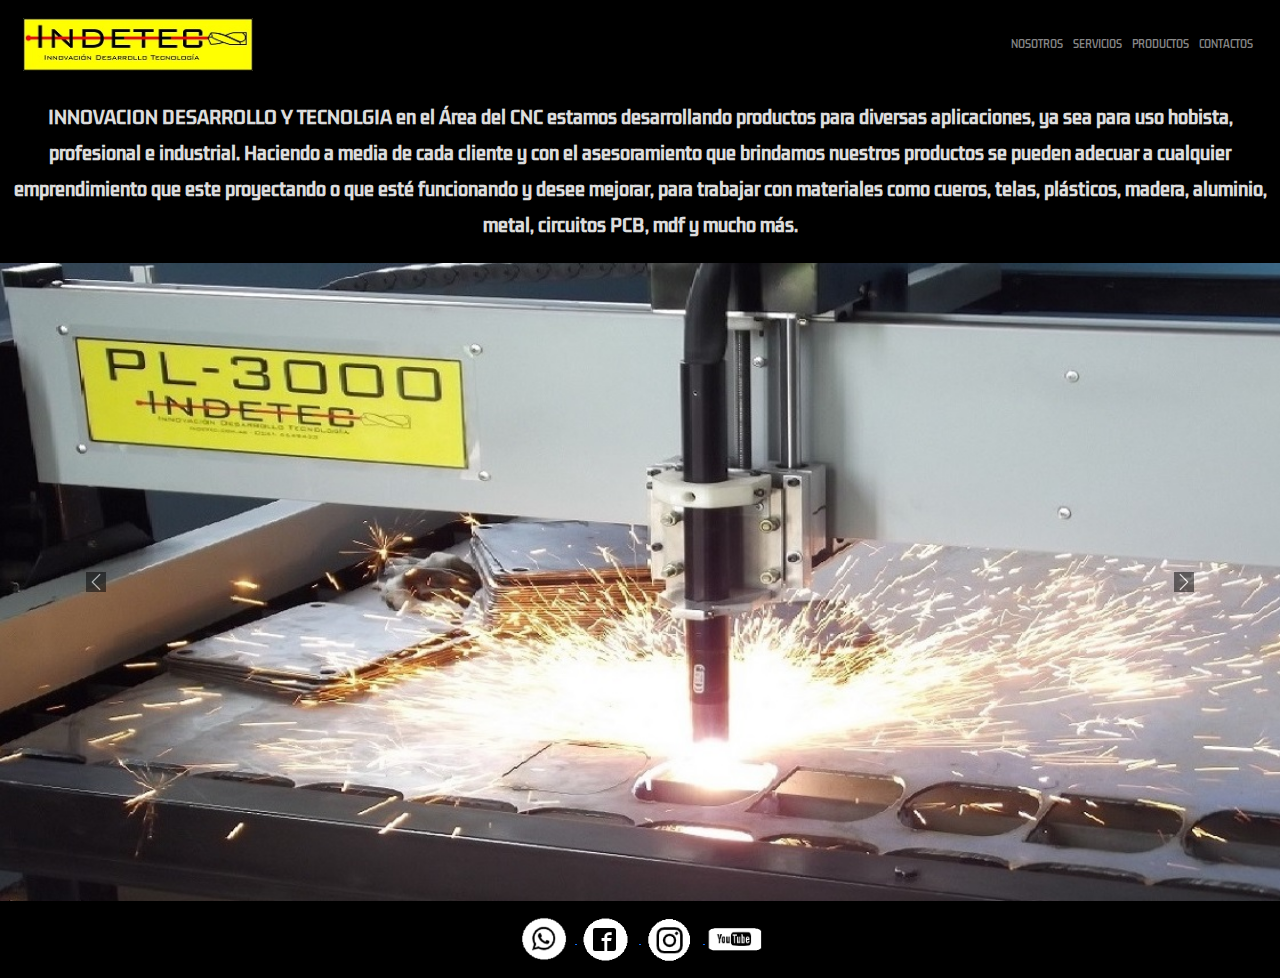
<file: index.html>
<!DOCTYPE html>
<html lang="en">
<head>
	<meta charset="UTF-8">
	<meta name="viewport" content="width=device-width, initial-scale=1.0">
	<title>indetec-cnc</title>
	<link rel="shortcut icon" href="img/favicon.png">

<!-- bootstrap css - bootstrap.min.css -->

	<link rel="stylesheet" href="css/bootstrap.min.css">

	<!-- mi css --> 
		<link rel="stylesheet" href="css/style.css">
</head>
<!-- barra de navegacion -->
<body>
	<!--inicia nav---> 
	<nav class="navbar navbar-expand-lg navbar-dark sticky-top" id="barra">
  <div class="container-fluid py-3 mx-4">
    <a class="navbar-brand" href="index.html">
    	<img src="img/logo.jpg" alt="innovacion desarrollo y tecnologia">
    </a>
    <button class="navbar-toggler" type="button" data-bs-toggle="collapse" data-bs-target="#navbarSupportedContent" aria-controls="navbarSupportedContent" aria-expanded="false" aria-label="Toggle navigation">
      <span class="navbar-toggler-icon"></span>
    </button>
    <div class="collapse navbar-collapse" id="navbarSupportedContent">
      <ul class="navbar-nav ms-auto mb-2 mb-lg-0 ">
        <li class="nav-item">
          <a class="nav-link" aria-current="page" href="./paginas/nosotros.html">NOSOTROS</a>
        </li>
        <li class="nav-item">
          <a class="nav-link" href="./paginas/servicios.html">SERVICIOS</a>
        </li>
        <li class="nav-item">
          <a class="nav-link" href="./paginas/productos.html">PRODUCTOS</a>
        </li>
        <li class="nav-item">
          <a class="nav-link" href="./paginas/contacto.html">CONTACTOS</a>
        </li>
        </li>
      </ul>
    </div>
  </div>
</nav>
	<!--  fin nav ---->
	<div class="py-3" id="bg-white">
	<h4 class="text-center">
		<p>
			<strong class="interlineado" >
				INNOVACION DESARROLLO Y TECNOLGIA en el Área del CNC estamos desarrollando productos para diversas aplicaciones, ya sea para uso hobista, profesional e industrial. Haciendo a media de cada cliente y con el asesoramiento que brindamos nuestros productos se pueden adecuar a cualquier emprendimiento que este proyectando o que esté funcionando y desee mejorar, para trabajar con materiales como cueros, telas, plásticos, madera, aluminio, metal, circuitos PCB, mdf y mucho más.
			</strong>
		</p>
	</h4>
	</div>
	<!-- inicia carrucel -->
<div id="carouselExampleFade" class="carousel slide carousel-fade" data-bs-ride="carousel">
  <div class="carousel-inner">
    <div class="carousel-item active">
      <img src="img/fondo.jpg" class="d-block w-100" alt="...">
    </div>
    <div class="carousel-item">
      <img src="img/4382.jpg" class="d-block w-100" alt="...">
    </div>
    <div class="carousel-item">
      <img src="img/0288.jpg" class="d-block w-100" alt="...">
    </div>
    <div class="carousel-item">
      <img src="img/4385.png" class="d-block w-100" alt="...">
    </div>
  </div>
  <button class="carousel-control-prev" type="button" data-bs-target="#carouselExampleFade" data-bs-slide="prev">
    <span class="carousel-control-prev-icon" aria-hidden="true"></span>
    <span class="visually-hidden">Previous</span>
  </button>
  <button class="carousel-control-next" type="button" data-bs-target="#carouselExampleFade" data-bs-slide="next">
    <span class="carousel-control-next-icon" aria-hidden="true"></span>
    <span class="visually-hidden">Next</span>
  </button>
</div>
	<!-- fin carrusel -->
<footer class="py-3 text-center base">
		<section>
		<a href="https://www.whatsapp.com">
			<img src="img/whatsapp.png" alt="seguinos por whatsapp" class="scale">
		</a>
		<a href="https://www.facebook.com/">
			<img src="img/facebook2.png" alt="seguinos por facebook" class="scale">
		</a>
		<a href="https://www.instagram.com">
			<img src="img/instagram.png" alt="seguinos por instagram" class="scale">
		</a>
		<a href="https://www.youtube.com/watch?v=wq7wPuoo7Bs&list=PL6v3avcEvJoStkNCa3Zzl6gprzrXQvbb7">
			<img src="img/youtube2.png" alt="visita nuestro canal de youtube" class="scale">
		</a>
		</section> 
	</footer>
	<!-- < --- js bootstrap.min.js --> 
	<script src="js/bootstrap.min.js"></script>
</body>
</html>
</file>
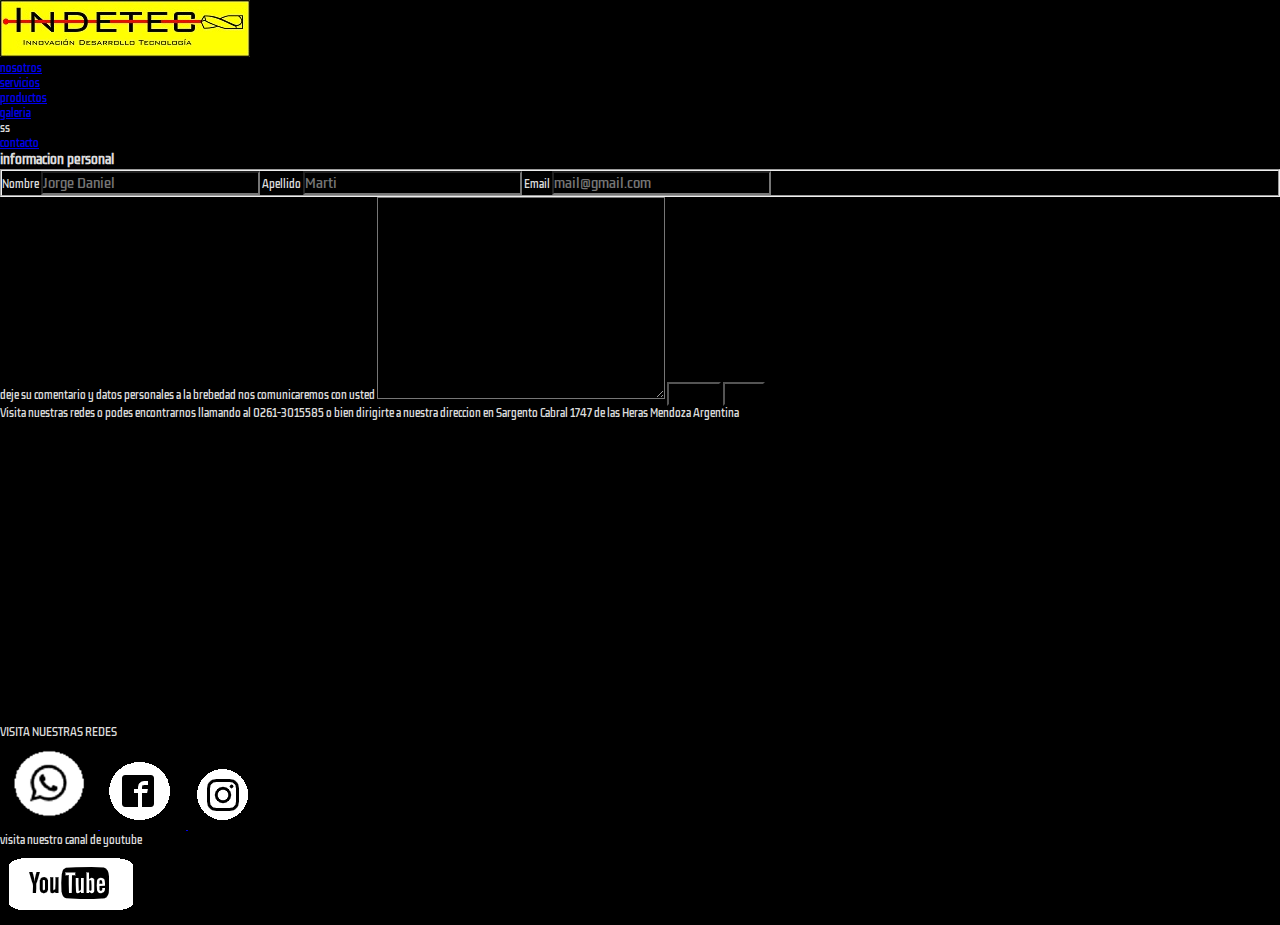
<file: paginas/contacto.html>
<!DOCTYPE html>
<html lang="en">
<head>
	<meta charset="UTF-8">
	<meta name="viewport" content="width=device-width, initial-scale=1.0">
	<title>contacto</title>
	<link rel="shortcut icon" href="../img/favicon.png">
	<!-- mi css -->
	<link rel="stylesheet" href="../css/style.css">
</head>
<body>
	<nav>
		<a href="../index.html">
			<img src="../img/logo.jpg" alt="logo de indetec-cnc inicio" class="logo-visible">
		</a>
		<ul>
			<li>
				<a href="nosotros.html#nosotros">nosotros</a>
			</li>
			<li>
				<a href="servicios.html#servicios">servicios</a>
			</li>
			<li>
				<a href="productos.html#productos">productos</a>
			</li>
				<li>
				<a href="./paginas/galeria.html#galeria">galeria</a>
			</li>ss
			<li>
				<a href="contacto.html#contacto">contacto</a>
			</li>	
			
		</ul>
	</nav>	
	<header>
		<main >
			<h3>informacion personal</h3>
			<form action="envio.php" class="class="main-contac>
				<div>
				<fieldset>
					<label for="nombre" class="main-contac datos">Nombre</label>
					<input type="text"id="nombre"placeholder="Jorge Daniel" class="main-contac datos">
					<label for="apellido" class="main-contac datos">Apellido</label>
					<input type="text"id="apellido"placeholder="Marti" class="main-contac datos">
					<label for="email" class="main-contac datos">Email</label>
					<input type="text"id="email"placeholder="mail@gmail.com" class="main-contac datos">
				</fieldset>
				</div>
				<div>
			<div class="comentarios">
				<label for="mensaje" class="main-contac ">deje su comentario y datos personales a la brebedad nos comunicaremos con usted</label>
				<textarea name="comentario" id="mensaje" cols="30" rows="10" class="main-contac"></textarea>
				<input type="reset" value="Cancelar" class="main-contac ">
				<input type="submit"value="Enviar" class="main-contac ">
			</div>
		</form>
		<div class="direccion "><p >Visita nuestras redes o podes encontrarnos llamando al 0261-3015585 o bien dirigirte a nuestra direccion en Sargento Cabral 1747 de las Heras Mendoza Argentina </p></div>
		<section class="mapa">
				<iframe src="https://www.google.com/maps/embed?pb=!1m18!1m12!1m3!1d3351.8785770752065!2d-68.83908568461271!3d-32.848466474255446!2m3!1f0!2f0!3f0!3m2!1i1024!2i768!4f13.1!3m3!1m2!1s0x967e089788239f2f%3A0x362c64d8498eacf6!2sSgto.%20Cabral%201747%2C%20M5539%20Las%20Heras%2C%20Mendoza!5e0!3m2!1ses-419!2sar!4v1653852933472!5m2!1ses-419!2sar" width="400" height="300" style="border:0;" allowfullscreen="" loading="lazy" referrerpolicy="no-referrer-when-downgrade"></iframe>
				</section>
			</main>
		</header>
	<footer>
		<article>
			<p>
				VISITA NUESTRAS REDES
			</p>
		</article>
		<section class="base_botonera--sm">
		<a href="https://www.whatsapp.com">
			<img src="../img/whatsapp.png" alt="seguinos por whatsapp" class="base_icono--sm">
		</a>
		<a href="https://www.facebook.com/">
			<img src="../img/facebook2.png" alt="seguinos por facebook" class="base_icono--sm">
		</a>
		<a href="https://www.instagram.com">
			<img src="../img/instagram.png" alt="seguinos por instagram" class="base_icono--sm">
		</a>
		<p>visita nuestro canal de youtube</p>
		<a href="https://www.youtube.com/channel/UCy_VgcBiUdh4luaL6WFVpUw">
			<img src="../img/youtube2.png" alt="visita nuestro canal de youtube" class="base_icono--md">
		</a>
		</section> 
	</footer>
</body>
</html>
</file>
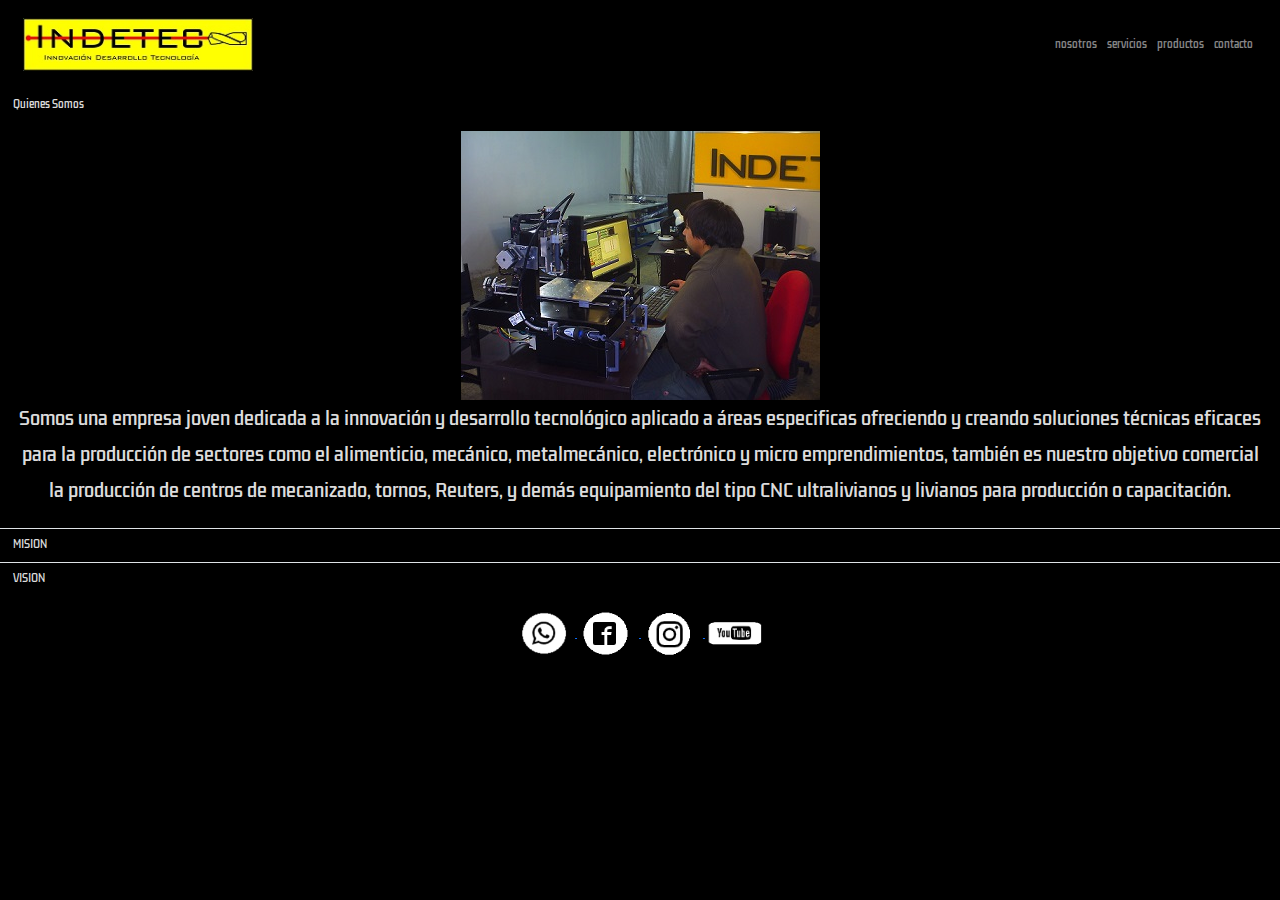
<file: paginas/nosotros.html>
<!DOCTYPE html>
<html lang="en">
<head>
	<meta charset="UTF-8">
	<meta name="viewport" content="width=device-width, initial-scale=1.0">
	<title>nosotros</title>
	<link rel="shortcut icon" href="../img/favicon.png">
	<!-- bootstrap css - bootstrap.min.css -->

	<link rel="stylesheet" href="../css/bootstrap.min.css">

	<!-- mi css --> 
		<link rel="stylesheet" href="../css/style.css">
</head>
<body>
	<!--inicia nav---> 
	<nav class="navbar navbar-expand-lg navbar-dark sticky-top" id="barra">
  <div class="container-fluid py-3 mx-4">
    <a class="navbar-brand" href="../index.html">
    	<img src="../img/logo.jpg" alt="innovacion desarrollo y tecnologia">
    </a>
    <button class="navbar-toggler" type="button" data-bs-toggle="collapse" data-bs-target="#navbarSupportedContent" aria-controls="navbarSupportedContent" aria-expanded="false" aria-label="Toggle navigation">
      <span class="navbar-toggler-icon"></span>
    </button>
    <div class="collapse navbar-collapse btn-white" id="navbarSupportedContent">
      <ul class="navbar-nav ms-auto mb-2 mb-lg-0">
        <li class="nav-item">
          <a class="nav-link" aria-current="page" href="nosotros.html">nosotros</a>
        </li>
        <li class="nav-item">
          <a class="nav-link" href="servicios.html">servicios</a>
        </li>
        <li class="nav-item">
          <a class="nav-link" href="productos.html">productos</a>
        </li>
        <li class="nav-item">
          <a class="nav-link" href="contacto.html">contacto</a>
        </li>
        </li>
      </ul>
    </div>
  </div>
</nav>
<!--accordion--->
<div class="accordion accordion-flush interlineado" id="accordionFlushExample">
  <div class="accordion-item" id="nos">
    <h2 class="accordion-header" id="flush-headingOne">
      <button class="accordion-button collapsed" type="button" data-bs-toggle="collapse" data-bs-target="#flush-collapseOne" aria-expanded="false" aria-controls="flush-collapseOne">
       Quienes Somos
      </button>
    </h2>
    <div id="flush-collapseOne" class="accordion-collapse collapse show" aria-labelledby="flush-headingOne" data-bs-parent="#accordionFlushExample">
      <div class="accordion-body">
      	<img src="../img/nos.JPG" alt="">
      	<p>
 			Somos una empresa joven dedicada a la innovación y desarrollo tecnológico aplicado a áreas especificas ofreciendo y creando soluciones técnicas eficaces para la producción de sectores como 	el alimenticio, mecánico, metalmecánico, electrónico y micro emprendimientos, también es nuestro objetivo comercial la producción de centros de mecanizado, tornos, Reuters, y demás equipamiento del tipo CNC ultralivianos y livianos para producción o capacitación.
 		</p>
		</div>
    </div>
  </div>
  <div class="accordion-item" id="mis">
    <h2 class="accordion-header" id="flush-headingTwo">
      <button class="accordion-button collapsed" type="button" data-bs-toggle="collapse" data-bs-target="#flush-collapseTwo" aria-expanded="false" aria-controls="flush-collapseTwo">
       MISION
      </button>
    </h2>
    <div id="flush-collapseTwo" class="accordion-collapse collapse" aria-labelledby="flush-headingTwo" data-bs-parent="#accordionFlushExample">
      <div class="accordion-body">
			Atender las necesidades de empresas e instituciones en cuanto 	a la aplicación de nuevas tecnologías de producción con maquinas herramienta.
			Continuar investigando y desarrollando maquinaria de producción para la reducción de costos y aumento de beneficios para nuestros clientes. 
		</div>
    </div>
  </div>
  <div class="accordion-item" id="vis">
    <h2 class="accordion-header" id="flush-headingThree">
      <button class="accordion-button collapsed" type="button" data-bs-toggle="collapse" data-bs-target="#flush-collapseThree" aria-expanded="false" aria-controls="flush-collapseThree">
        VISION
      </button>
    </h2>
    <div id="flush-collapseThree" class="accordion-collapse collapse" aria-labelledby="flush-headingThree" data-bs-parent="#accordionFlushExample">
      <div class="accordion-body">
			Ser una empresa líder en producción, desarrollo y provisión de maquinaria.
			Ser la principal opción para las empresas a la hora de generar valor agregado en su producción.
			Proveer de tecnología actualizada a los Formadores de recursos humanos en concordancia con las exigencias y necesidades que la industria demande.
			Aportar tecnologías innovadoras para la promoción de microemprendiminetos.
			Generar proyectos y productos para la mejora de la calidad educativa e industrial.
			Contribuir en la formación de recursos humanos capacitados.
			Continuar desarrollando y aplicando metodologías de producción y trabajo eco amigables y de mejora continua.
			 
		</div>
    </div>
  </div>
</div>
<!--fin accordion--->
	<footer class="py-3 text-center base">
		<section>
		<a href="https://www.whatsapp.com">
			<img src="../img/whatsapp.png" alt="seguinos por whatsapp" class="scale">
		</a>
		<a href="https://www.facebook.com/">
			<img src="../img/facebook2.png" alt="seguinos por facebook" class="scale">
		</a>
		<a href="https://www.instagram.com">
			<img src="../img/instagram.png" alt="seguinos por instagram" class="scale">
		</a>
		<a href="https://www.youtube.com/watch?v=wq7wPuoo7Bs&list=PL6v3avcEvJoStkNCa3Zzl6gprzrXQvbb7">
			<img src="../img/youtube2.png" alt="visita nuestro canal de youtube" class="scale">
		</a>
		</section> 
	</footer>

	 <!--- js bootstrap.min.js----> 
	<script src="../js/bootstrap.min.js"></script>
</body>
</html>
</file>
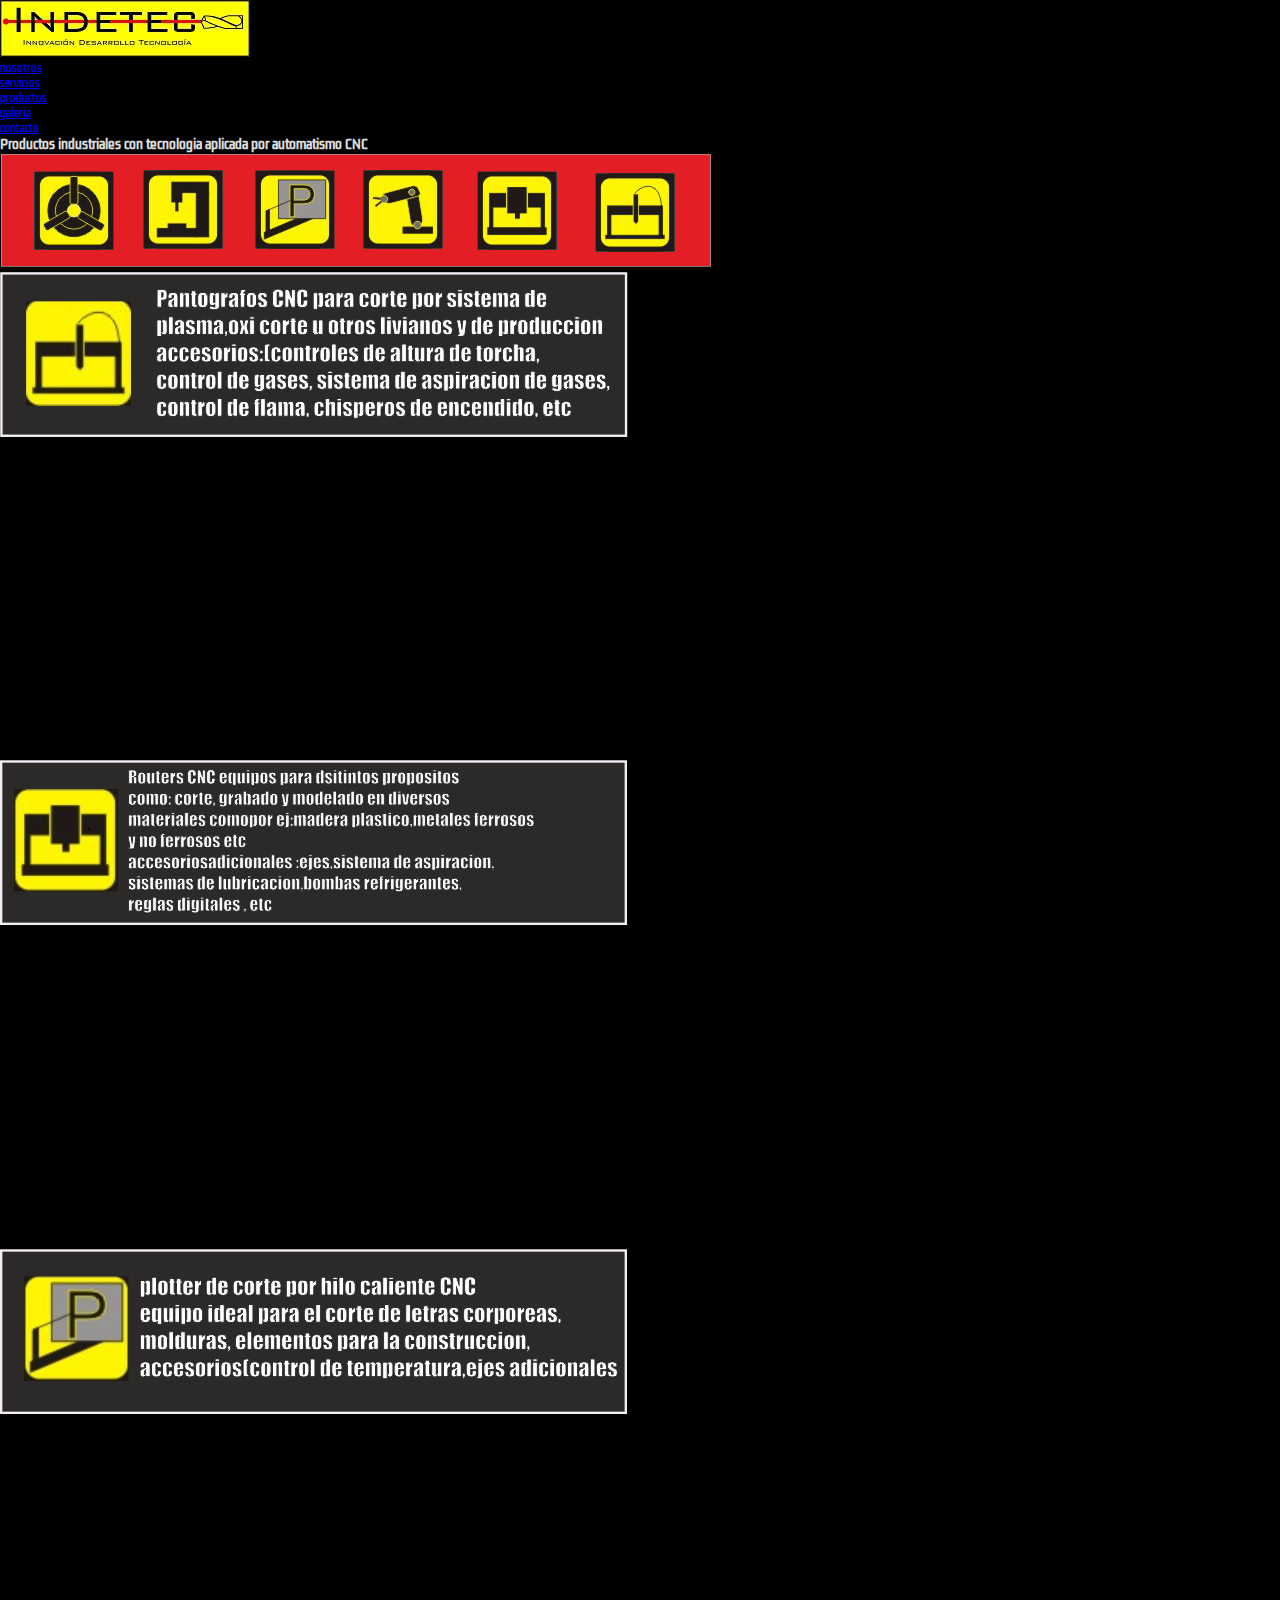
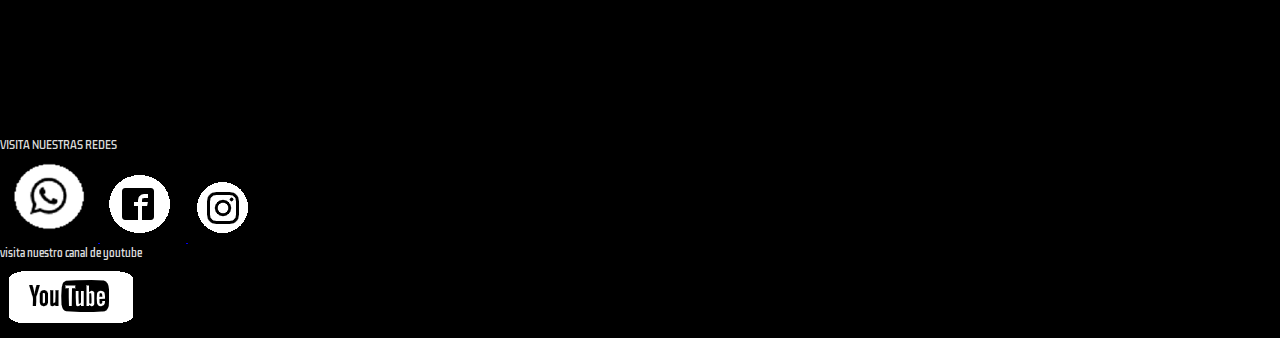
<file: paginas/productos.html>
<!DOCTYPE html>
<html lang="en">
<head>
	<meta charset="UTF-8">
	<meta name="viewport" content="width=device-width, initial-scale=1.0">
	<title>productos</title>
	<link rel="shortcut icon" href="../img/favicon.png">
	<!-- mi css -->
	<link rel="stylesheet" href="../css/style.css">
</head>
<body>
	<nav>
		<a href="../index.html">
			<img src="../img/logo.jpg" alt="logo de indetec-cnc inicio" class="logo-visible">
		</a>
		<ul>
			<li>
				<a href="nosotros.html#nosotros">nosotros</a>
			</li>
			<li>
				<a href="servicios.html#servicios">servicios</a>
			</li>
			<li>
				<a href="productos.html#productos">productos</a>
			</li>
				<li>
				<a href="./paginas/galeria.html#galeria">galeria</a>
			</li>
			<li>
				<a href="contacto.html#contacto">contacto</a>
			</li>	
		</ul>
	</nav>	
	<header>
		<main>
			<h3 class="barra">
				Productos industriales con tecnologia aplicada por automatismo CNC
				<div>
					<img src="../img/barra.png" alt=" logos de productos">
				</div>
				</h3>
	<section class="productos">
				<div class="grid grid-template-columns-row">
				<div>
					<img src="../img/cuadro pl.png">
				</div>
				<div>
					<iframe width="560" height="315" src="https://www.youtube.com/embed/TO73Cnh1S6I" title="YouTube video player" frameborder="0" allow="accelerometer; autoplay; clipboard-write; encrypted-media; gyroscope; picture-in-picture" allowfullscreen></iframe>
					</div>
				<div>
					<img src="../img/cuadro rt.png">
				</div>
				<div>
					<iframe width="560" height="315" src="https://www.youtube.com/embed/N21OtxLYIrU" title="YouTube video player" frameborder="0" allow="accelerometer; autoplay; clipboard-write; encrypted-media; gyroscope; picture-in-picture" allowfullscreen></iframe>
				</div>
				<div>
					<img src="../img/cuadro pf.png">
				</div>
				
				<div>
					<iframe width="560" height="315" src="https://www.youtube.com/embed/WvShETWP6xc" title="YouTube video player" frameborder="0" allow="accelerometer; autoplay; clipboard-write; encrypted-media; gyroscope; picture-in-picture" allowfullscreen></iframe>
				</div>	
				</div>
				</section>
		</main>
	</header>
	<footer>
		<article>
			<p>
				VISITA NUESTRAS REDES
			</p>
		</article>
		<section class="base_botonera--sm">
		<a href="https://www.whatsapp.com">
			<img src="../img/whatsapp.png" alt="seguinos por whatsapp" class="base_icono--sm">
		</a>
		<a href="https://www.facebook.com/">
			<img src="../img/facebook2.png" alt="seguinos por facebook" class="base_icono--sm">
		</a>
		<a href="https://www.instagram.com">
			<img src="../img/instagram.png" alt="seguinos por instagram" class="base_icono--sm">
		</a>
		<p>visita nuestro canal de youtube</p>
		<a href="https://www.youtube.com/channel/UCy_VgcBiUdh4luaL6WFVpUw">
			<img src="../img/youtube2.png" alt="visita nuestro canal de youtube" class="base_icono--md">
		</a>
		</section> 
	</footer>
</body>
</html>
</file>
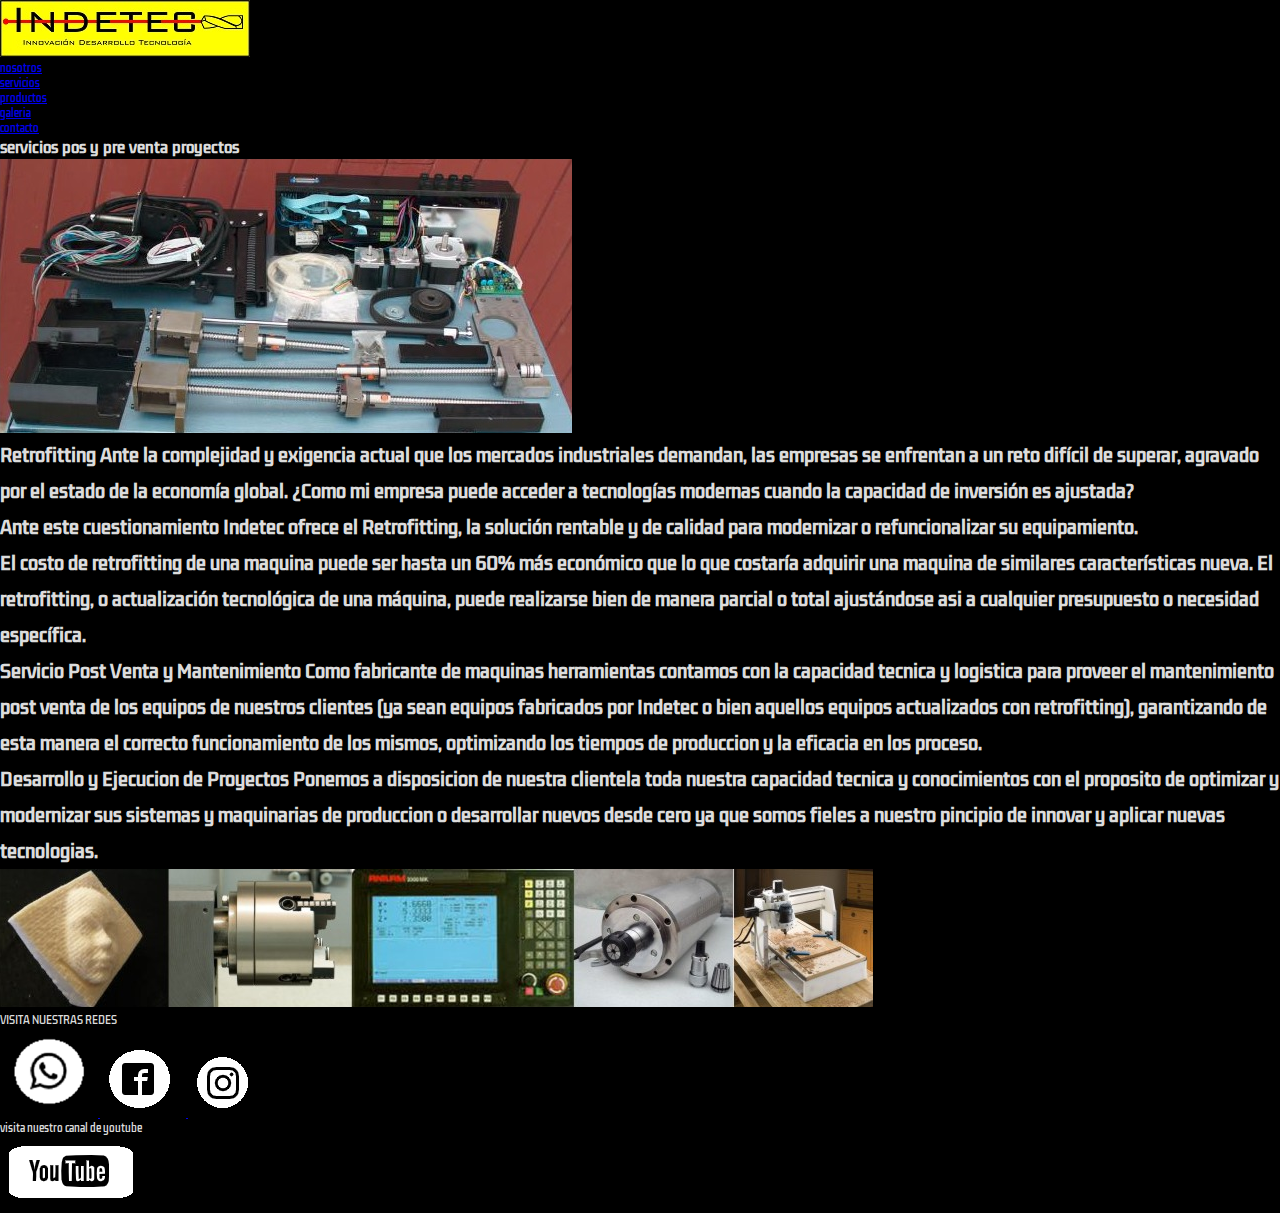
<file: paginas/servicios.html>
<!DOCTYPE html>
<html lang="en">
<head>
	<meta charset="UTF-8">
	<meta name="viewport" content="width=device-width, initial-scale=1.0">
	<title>servicios</title>
	<link rel="shortcut icon" href="../img/favicon.png">
	<!-- mi css -->
	<link rel="stylesheet" href="../css/style.css">
</head>
<body>
	<nav>
		<a href="../index.html">
			<img src="../img/logo.jpg" alt="logo de indetec-cnc inicio" class="logo-visible">
		</a>
		<ul>
			<li>
				<a href="nosotros.html#nosotros">nosotros</a>
			</li>
			<li>
				<a href="servicios.html#servicios">servicios</a>
			</li>
			<li>
				<a href="productos.html#productos">productos</a>
			</li>
				<li>
				<a href="./paginas/galeria.html#galeria">galeria</a>
			</li>
			<li>
				<a href="contacto.html#contacto">contacto</a>
			</li>	
			
		</ul>
	</nav>	
	<header>
		<section class="prologo">
			<h2>servicios pos y pre venta proyectos</h2>
			<img src="../img/servicios1.png" alt="servicios integrales en tecnologia cnc"class="servicios">
			<article>
				<h4>
				<p class="interlineado">
					Retrofitting
		Ante la complejidad y exigencia actual que los mercados industriales demandan, las empresas se enfrentan a un reto difícil de superar, agravado por el estado de la economía global. ¿Como mi empresa puede acceder a tecnologías modernas cuando la capacidad de inversión es ajustada? 
		</p>
			<p class="interlineado">
		Ante este cuestionamiento Indetec ofrece el Retrofitting, la solución rentable y de calidad para modernizar o refuncionalizar su equipamiento.
		</p>
			<p class="interlineado">
		El costo de retrofitting de una maquina puede ser hasta un 60% más económico que lo que costaría adquirir una maquina de similares características nueva. El retrofitting, o actualización tecnológica de una máquina, puede realizarse bien de manera parcial o total ajustándose asi a cualquier presupuesto o necesidad específica.
		</p>
			<p class="interlineado">
		Servicio Post Venta y Mantenimiento
		Como fabricante de maquinas herramientas contamos con la capacidad tecnica y logistica para proveer el mantenimiento post venta de los equipos de nuestros clientes (ya sean equipos fabricados por Indetec o bien aquellos equipos actualizados con retrofitting), garantizando de esta manera el correcto funcionamiento de los mismos, optimizando los tiempos de produccion y la eficacia en los proceso.
		</p>
			<p class="interlineado">
		Desarrollo y Ejecucion de Proyectos
		Ponemos a disposicion de nuestra clientela toda nuestra capacidad tecnica y conocimientos con el proposito de optimizar y modernizar sus sistemas y maquinarias de produccion o desarrollar nuevos desde cero ya que somos fieles a nuestro pincipio de innovar y aplicar nuevas tecnologias.
		</p>
		</h4>
					</article>
						</section>
	</header>
	<main  class="banner-service">
		<h2>
			<img src="../img/banner.png" alt="diversidad de aplicaciones tecnicas del CNC">
		</h2>
	</main>
	<footer>
		<article>
			<p>
				VISITA NUESTRAS REDES
			</p>
		</article>
		<section class="base_botonera--sm">
		<a href="https://www.whatsapp.com">
			<img src="../img/whatsapp.png" alt="seguinos por whatsapp" class="base_icono--sm">
		</a>
		<a href="https://www.facebook.com/">
			<img src="../img/facebook2.png" alt="seguinos por facebook" class="base_icono--sm">
		</a>
		<a href="https://www.instagram.com">
			<img src="../img/instagram.png" alt="seguinos por instagram" class="base_icono--sm">
		</a>
		<p>visita nuestro canal de youtube</p>
		<a href="https://www.youtube.com/channel/UCy_VgcBiUdh4luaL6WFVpUw">
			<img src="../img/youtube2.png" alt="visita nuestro canal de youtube" class="base_icono--md">
		</a>
		</section> 
	</footer>
</body>
</html>
</file>
<file: css/style.css>
@import url('https://fonts.googleapis.com/css2?family=Kdam+Thmor+Pro&display=swap');

/*selectores de etiqueta*/
*{
	font-family: 'Kdam Thmor Pro', sans-serif;
	margin:0 ;
	padding:0 ;
}
html{
	font-size: 62.5%;
	color: gainsboro;
}
*{
	background-color:black;
}
	 strong{
		animation-name: alfa;
		animation-duration: 2.5s;	
		animation-timing-function: ease-in-out
}	
	.scale:hover{
	transform: scale(1.6);
}
	.accordion-button{
		background-color: black;
		color: gainsboro;
}
	.accordion-button:not(.collapsed){
		background-color:gray;
		color: gainsboro;
}
	#bg-white{
		text-align: center;
		color:gainsboro;
}
	#barra img{
	width: 230px;
}
	.interlineado{
		line-height: 2;
		font-size: 1.8rem;
}
	#nos{
	    color: gainsboro;
		text-align: center;
}
	#mis{
		color: gainsboro;
		text-align: center;
}
	#vis{
		color: gainsboro;
		text-align: center;
}
.base{
	grid-area: footer;
	display: flex;
	justify-content: center;
	align-items: center;
	text-align: center;
}
.base img{
	width:15%;
	max-width:100%;
}
@media (min-width: 250px) and (max-width: 330px){
	#barra img{
		width:150px;
	}	
}
</file>
